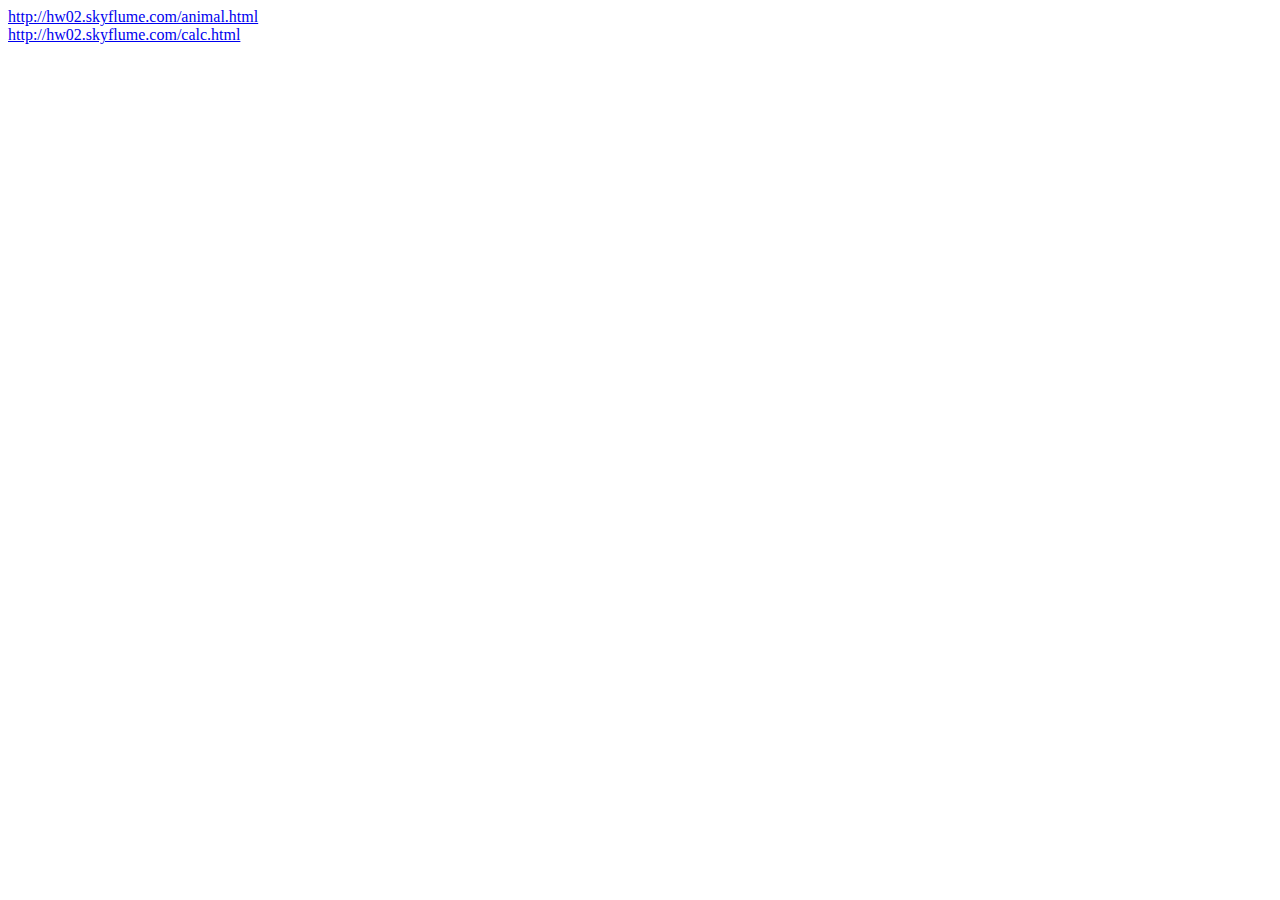
<file: www/hw02.skyflume.com/index.html>
<!DOCTYPE html>
<html lang="en">

  <head>
    <meta charset="utf-8">
  </head>


<body>
  
  <a href="http://hw02.skyflume.com/animal.html"> http://hw02.skyflume.com/animal.html </a>
  <br>
  <a href="http://hw02.skyflume.com/calc.html"> http://hw02.skyflume.com/calc.html </a>
  <br>



</body>
</html>
</file>
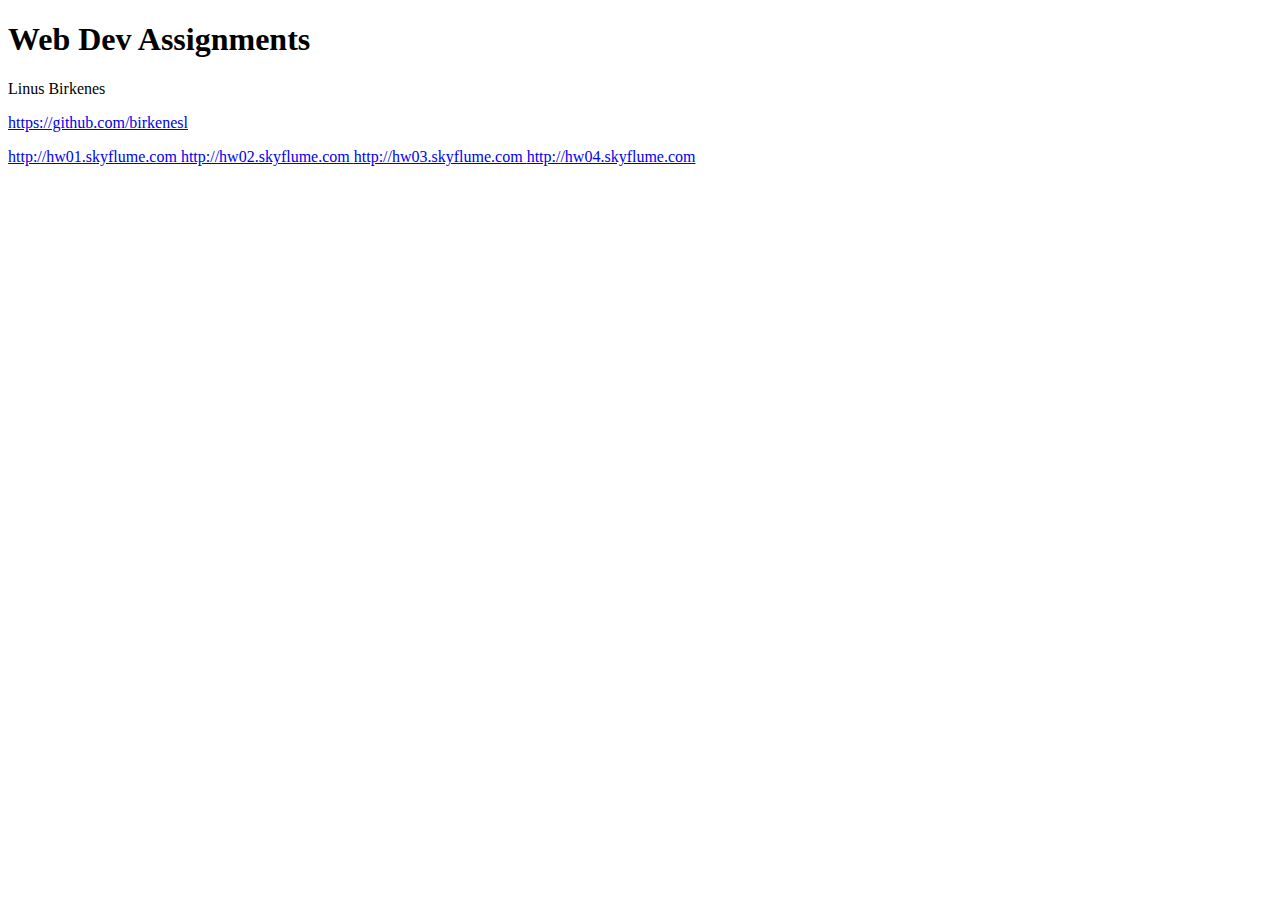
<file: www/main/index.html>
<!DOCTYPE html>
<html>
  <body>
    <h1> Web Dev Assignments </h1>
    <p> Linus Birkenes  </p>
    <p>
      <a href="https://github.com/birkenesl"> https://github.com/birkenesl </a>
    </p>
    <p>
      <a href="http://hw01.skyflume.com"> http://hw01.skyflume.com </a>
      <a href="http://hw02.skyflume.com"> http://hw02.skyflume.com </a>
   
      <a href="http://hw03.skyflume.com"> http://hw03.skyflume.com </a>

      <a href="http://hw04.skyflume.com"> http://hw04.skyflume.com </a>
    </p>
  </body>
</html>
</file>
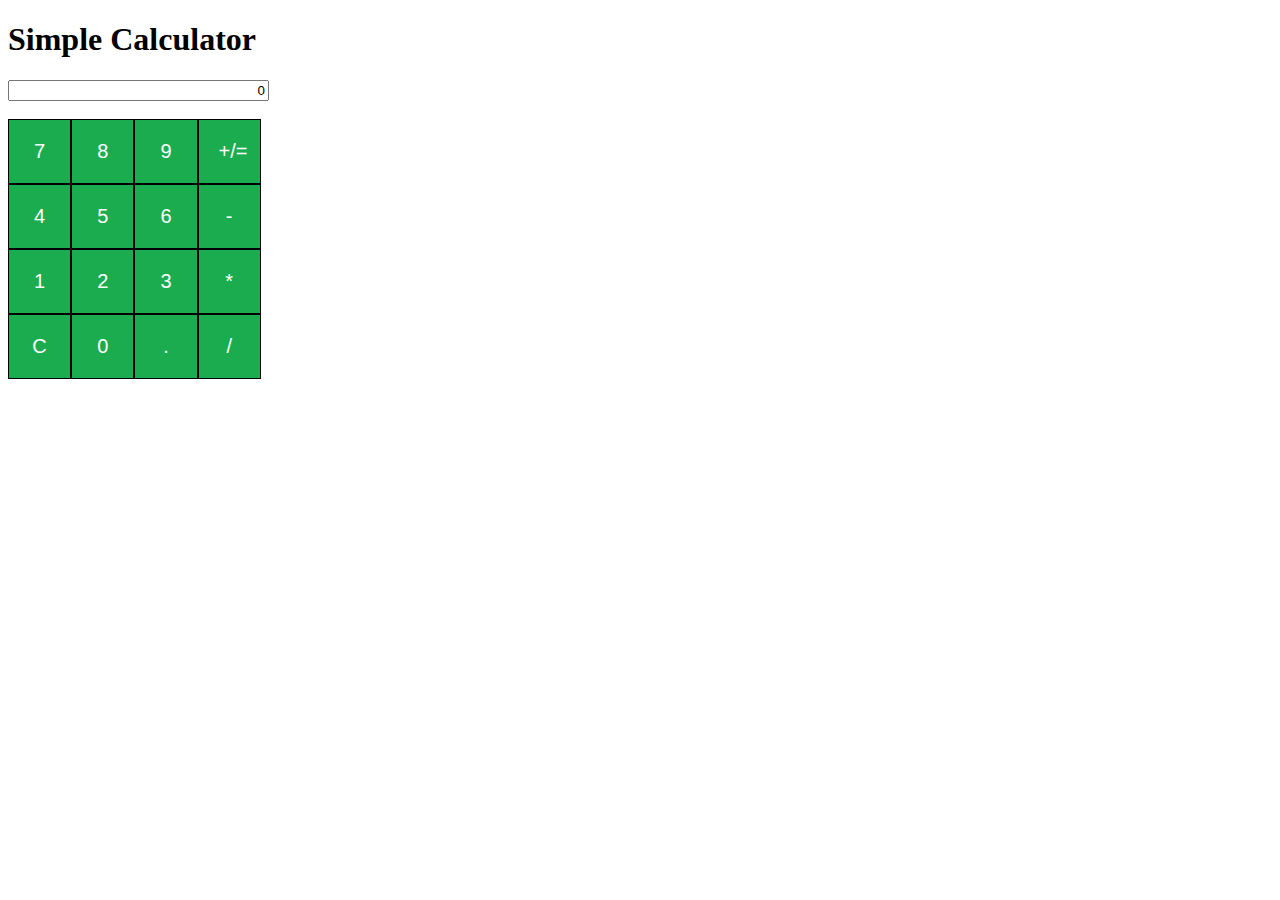
<file: www/hw02.skyflume.com/calc.html>
<!DOCTYPE html>
<html lang="en">
  <head>
    <meta charset="utf-8">
    <link rel="stylesheet" href="calc.css">
  </head>

  <body>
    <h1>Simple Calculator</h1>


    <input type="text" id="output"  value="0" readonly ><br><br>

    <div class="btn-group">
      <button class="number">7</button>
      <button class="number">8</button>
      <button class="number">9</button>
      <button class="operation">+/=</button>
    </div>

    <div class="btn-group">
      <button class="number">4</button>
      <button class="number">5</button>
      <button class="number">6</button>
      <button class="operation">-</button>
    </div>

    <div class="btn-group">
      <button class="number">1</button>
      <button class="number">2</button>
      <button class="number">3</button>
      <button class="operation">*</button>
    </div>

    <div class="btn-group">
      <button id="clear">C</button>
      <button class="number">0</button>
      <button class="number">.</button>
      <button class="operation">/</button>
    </div>
    <script src="calc.js"></script>

  </body>



</html>
</file>
<file: www/hw02.skyflume.com/calc.css>
.btn-group button {
  background-color: #1CAC50; 
  border: 1px solid black; 
  color: white; 
  padding: 20px; 
  cursor: pointer; 
  float: left; 
  font-size: 20px;
  width: 5%
}

/* Clear floats (clearfix hack) - attributed to w3schools.com*/
.btn-group:after {
  content: "";
  clear: both;
  display: table;
}


input {
  text-align:right;
  width: 20%
}
</file>
